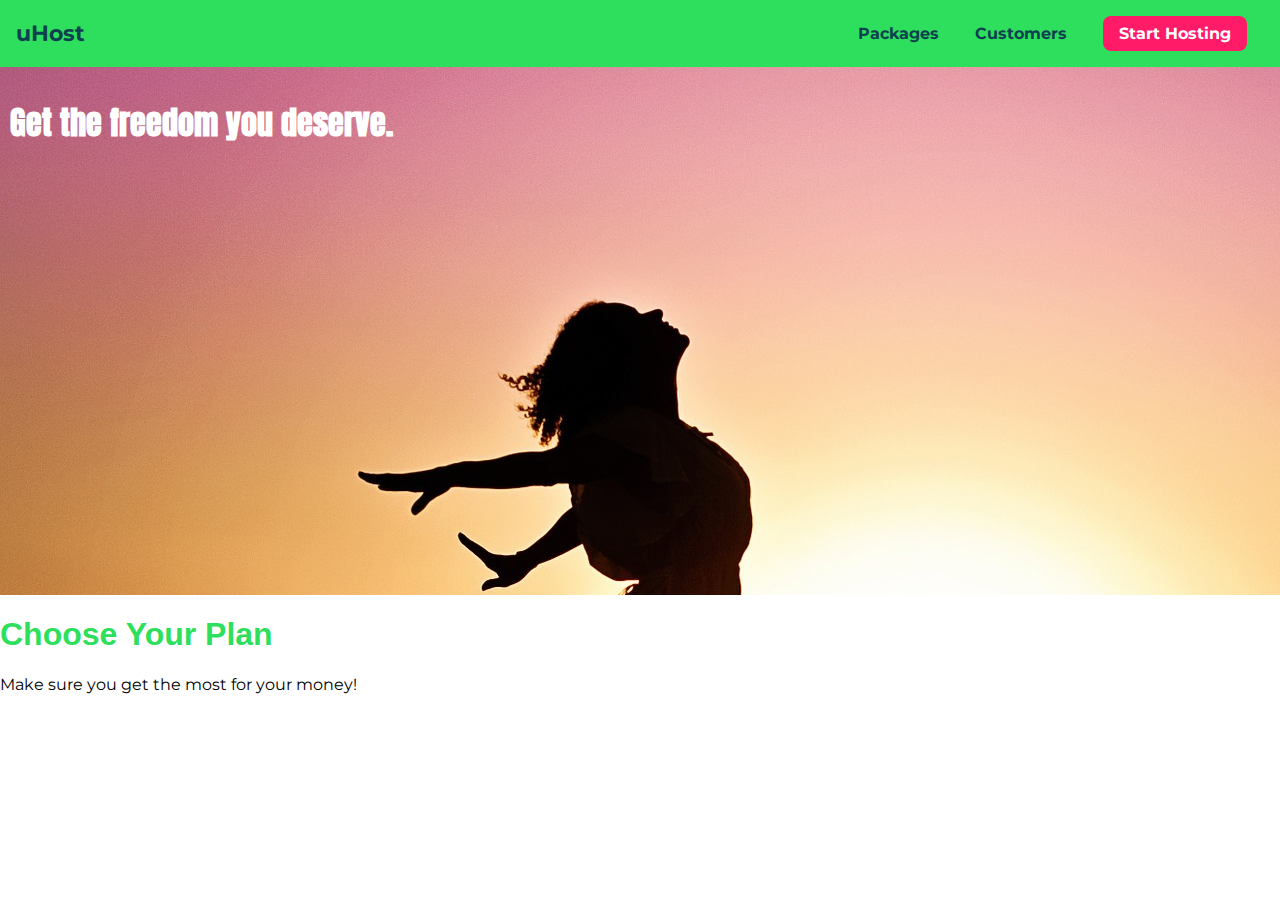
<file: index.html>
<!DOCTYPE html>
<html lang="en">
    <head>
        <meta charset="UTF-8" />
        <meta http-equiv="X-UA-Compatible" content="ie=edge" />
        <title>uHost</title>
        <link rel="shortcut icon" href="favicon.png" />
        <link
            href="https://fonts.googleapis.com/css?family=Anton&display=swap"
            rel="stylesheet"
        />
        <link
            href="https://fonts.googleapis.com/css2?family=Montserrat:wght@400;700&display=swap"
            rel="stylesheet"
        />
        <link rel="stylesheet" href="main.css" />
    </head>

    <body>
        <header class="main-header">
            <div>
                <a href="index.html" class="main-header__brand">
                    uHost
                </a>
            </div>
            <nav class="main-nav">
                <ul class="main-nav__items">
                    <li class="main-nav__item">
                        <a href="packages/index.html" class="main-nav__link"
                            >Packages</a
                        >
                    </li>
                    <li class="main-nav__item">
                        <a href="customers/index.html" class="main-nav__link"
                            >Customers</a
                        >
                    </li>
                    <li class="main-nav__item main-nav__item--cta">
                        <a
                            href="start-hosting/index.html"
                            class="main-nav__link"
                            >Start Hosting</a
                        >
                    </li>
                </ul>
            </nav>
        </header>
        <main>
            <section id="product-overview">
                <h1>Get the freedom you deserve.</h1>
            </section>
            <section id="plans">
                <h1 class="section-title">Choose Your Plan</h1>
                <p>Make sure you get the most for your money!</p>
            </section>
        </main>
    </body>
</html>
</file>
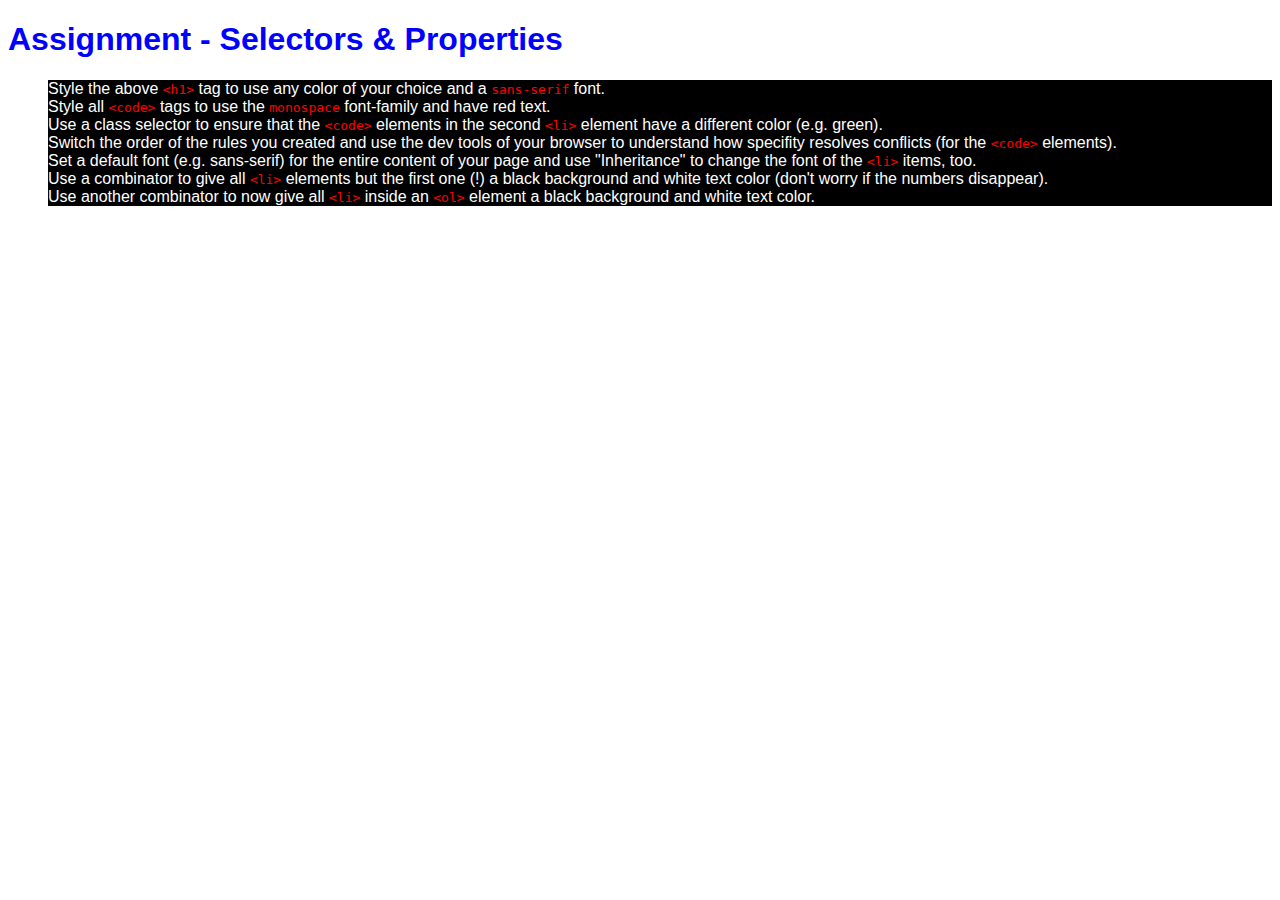
<file: Assignment-1/index.html>
<!DOCTYPE html>
<html lang="en">
    <head>
        <meta charset="UTF-8" />
        <meta name="viewport" content="width=device-width, initial-scale=1.0" />
        <meta http-equiv="X-UA-Compatible" content="ie=edge" />
        <title>CSS Course</title>
        <link rel="stylesheet" href="main.css" />
    </head>
    <body>
        <h1 id="assignment-instructions">
            Assignment - Selectors &amp; Properties
        </h1>
        <ol>
            <li>
                Style the above <code>&lt;h1&gt;</code> tag to use any color of
                your choice and a <code>sans-serif</code> font.
            </li>
            <li>
                Style all <code class="sec-li">&lt;code&gt;</code> tags to use
                the <code class="sec-li">monospace</code> font-family and have
                red text.
            </li>
            <li>
                Use a class selector to ensure that the
                <code>&lt;code&gt;</code> elements in the second
                <code>&lt;li&gt;</code> element have a different color (e.g.
                green).
            </li>
            <li>
                Switch the order of the rules you created and use the dev tools
                of your browser to understand how specifity resolves conflicts
                (for the <code>&lt;code&gt;</code> elements).
            </li>
            <li>
                Set a default font (e.g. sans-serif) for the entire content of
                your page and use "Inheritance" to change the font of the
                <code>&lt;li&gt;</code> items, too.
            </li>
            <li>
                Use a combinator to give all <code>&lt;li&gt;</code> elements
                but the first one (!) a black background and white text color
                (don't worry if the numbers disappear).
            </li>
            <li>
                Use another combinator to now give all
                <code>&lt;li&gt;</code> inside an
                <code>&lt;ol&gt;</code> element a black background and white
                text color.
            </li>
        </ol>
    </body>
</html>
</file>
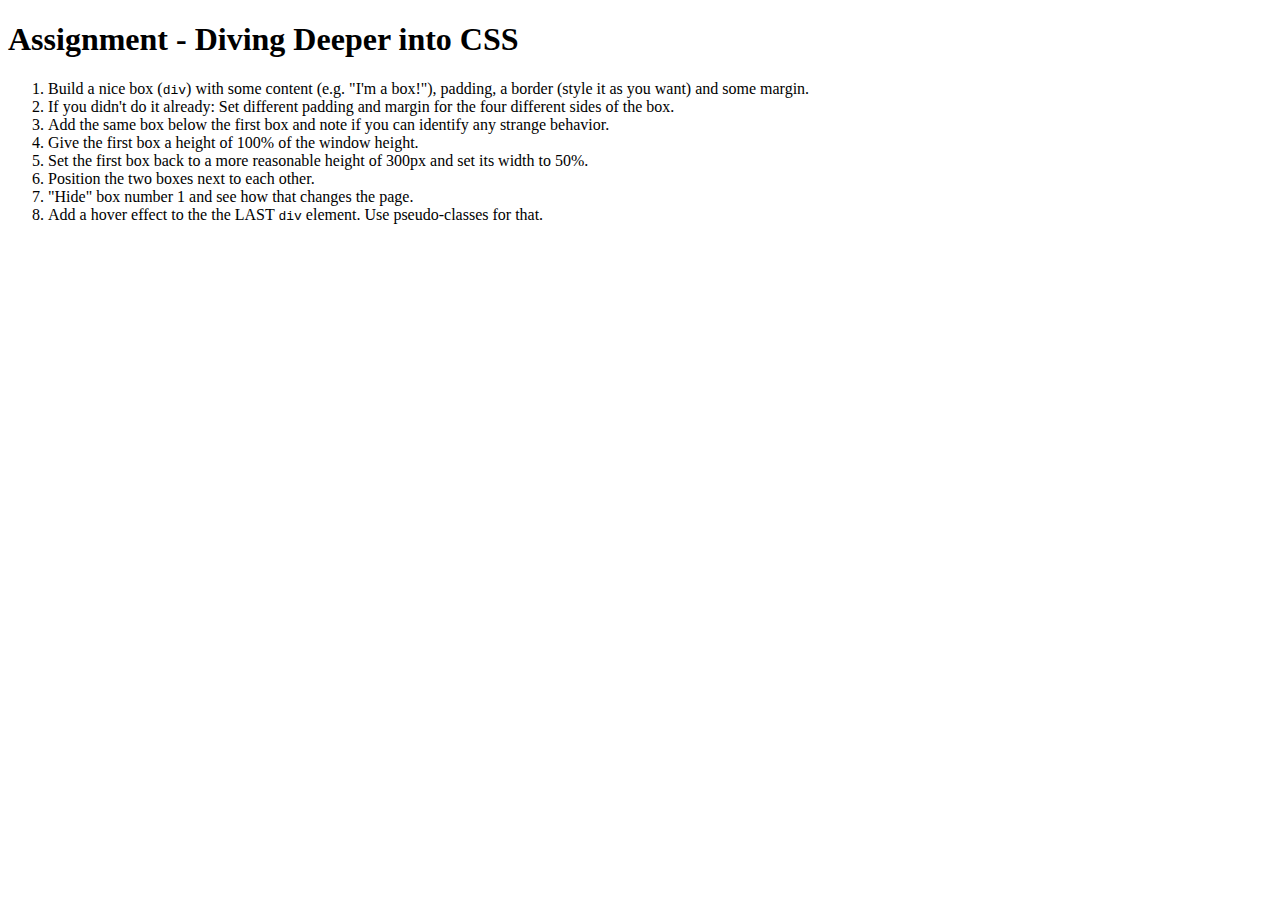
<file: Assignment-2/index.html>
<!DOCTYPE html>
<html lang="en">
<head>
    <meta charset="UTF-8">
    <meta name="viewport" content="width=device-width, initial-scale=1.0">
    <meta http-equiv="X-UA-Compatible" content="ie=edge">
    <title>CSS Course</title>
    <link rel="stylesheet" href="main.css">
</head>
<body>
    <h1>Assignment - Diving Deeper into CSS</h1>
    <ol>
        <li>Build a nice box (<code>div</code>) with some content (e.g. "I'm a box!"), padding, a border (style it as you want) and some margin.</li>
        <li>If you didn't do it already: Set different padding and margin for the four different sides of the box.</li>
        <li>Add the same box below the first box and note if you can identify any strange behavior.</li>
        <li>Give the first box a height of 100% of the window height.</li>
        <li>Set the first box back to a more reasonable height of 300px and set its width to 50%.</li>
        <li>Position the two boxes next to each other.</li>
        <li>"Hide" box number 1 and see how that changes the page.</li>
        <li>Add a hover effect to the the LAST <code>div</code> element. Use pseudo-classes for that.</li>
    </ol>
</body>
</html>
</file>
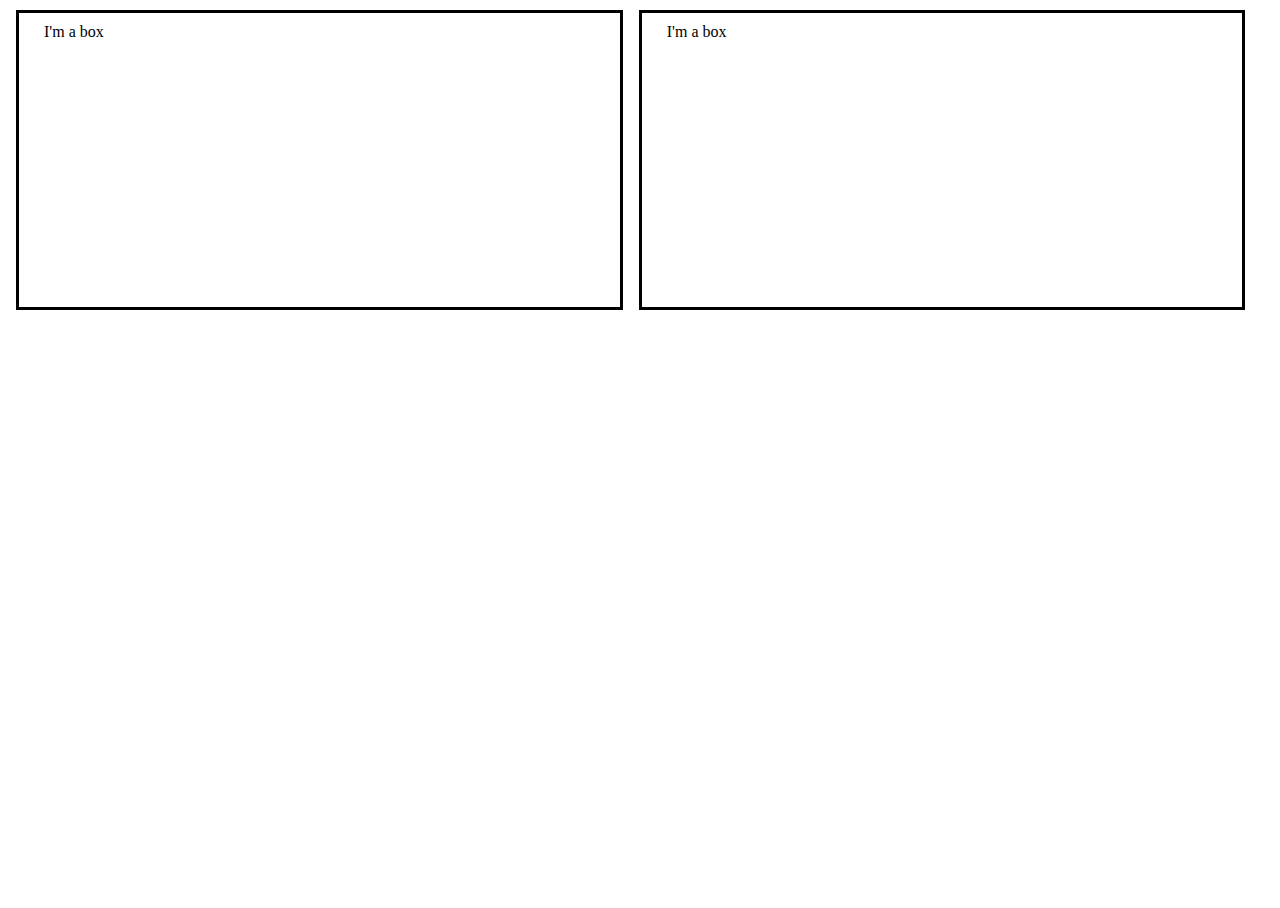
<file: Assignment-2/main.html>
<!DOCTYPE html>
<html>

<head>
    <title>Assignment 2</title>
    <link rel="stylesheet" href="main.css">
</head>

<body>
    <div class="box">
        I'm a box
    </div>
    <div class="box">
        I'm a box
    </div>
</body>

</html>
</file>
<file: main.css>
* {
    box-sizing: border-box;
}

body {
    font-family: "Montserrat", sans-serif;
    margin: 0;
}

#product-overview {
    background:url("freedom.jpg");
    width: 100%;
    height: 528px;
    padding: 10px;
}
/* 
#plans h1 {
} */

#product-overview h1 {
    color: white;
    font-family: "Anton", sans-serif;
}

.section-title {
    color: #2ddf5c;
    /* font-family:inherit*/
}

h1 {
    font-family: sans-serif;
}

.main-header {
    width: 100%;
    padding: 8px 16px;
    background: #2ddf5c;
    list-style: none;
    /* display: inline-block; */
}

.main-header > div {
    display: inline-block;
    vertical-align: middle;
}

.main-header__brand {
    color: #0e414f;
    text-decoration: none;
    font-weight: bold;
    font-size: 22px;
}

.main-nav {
    display: inline-block;
    text-align: right;
    width: calc(100% - 74px);
    vertical-align: middle;
}

.main-nav__item {
    display: inline-block;
    margin: 0 16px;
}

.main-nav__link {
    color: #0e414f;
    text-decoration: none;
    font-weight: bold;
    padding: 3px 0;
}

.main-nav__item a:hover,
.main-nav__item a:active {
    color: white;
    border-bottom: 5px solid white;
}

.main-nav__item--cta a {
    color: white;
    background: #ff1b68;
    padding: 8px 16px;
    border-radius: 8px;
}

.main-nav__item--cta a:hover,
.main-nav__item--cta a:active {
    color: #ff1b68;
    background: white;
    border: none;
}
</file>
<file: Assignment-1/main.css>
body {
    font-family: "Trebuchet MS", "Lucida Sans Unicode", "Lucida Grande",
        "Lucida Sans", Arial, sans-serif;
}

li {
    font-family: inherit;
}

#assignment-instructions {
    color: blue;
    font-family: sans-serif;
}

code {
    color: red;
    font-family: monospace;
}

li + li {
    background-color: black;
    color: white;
}

ol > li {
    background-color: black;
    color: white;
}
</file>
<file: Assignment-2/main.css>
*{
    box-sizing: border-box;
}

body,html{
    height: 100%;
}

.box{
    padding:10px 15px 20px 25px;
    border:3px solid black;
    margin: 2px 4px 6px 8px;
    display: inline-block;
}
.box{
    height: 300px;
    width: 48%;
    /* visibility: hidden; */
}

.box:last-child:hover{
    color:blue;
    background-color:yellow
}
</file>
